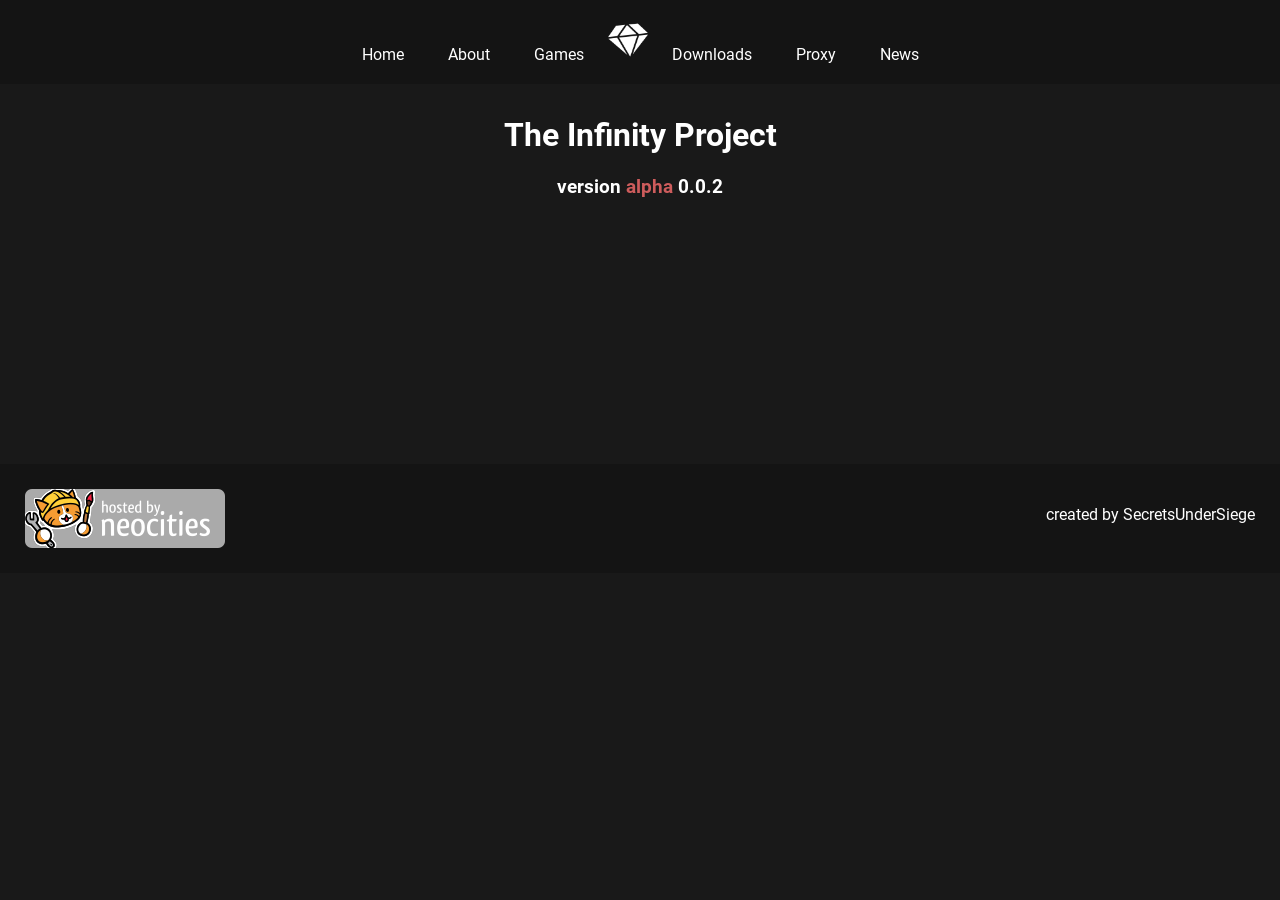
<file: index.html>
<!DOCTYPE html>
<html>
  <head>
    <meta charset="UTF-8">
    <meta name="viewport" content="width=device-width, initial-scale=1.0">
    <title>The Infinity Project</title>
    <link href="styles/style.css" rel="stylesheet" type="text/css" media="all">
    <link href="images/logo-transparent.png" rel="icon" type="image/png">
  </head>
  <body>
    <nav class="navbar">
      <ul>
        <li> <a href="index.html">Home</a></li>
        <li> <a href="about.html">About</a></li>
        <li> <a href="games.html">Games</a></li>
        <li> <img src="images/logo-transparent.png" width="40" height="40"></li>
        <li> <a href="downloads.html">Downloads</a></li>
        <li> <a href="proxy.html">Proxy</a></li>
        <li> <a href="news.html">News</a></li>
      </ul>
    </nav>
    <main>
    <br><br><br><br><br>
    <h1 style="text-size:30;">The Infinity Project</h1>
   <h3> version <span style=color:indianred>alpha</span> 0.0.2</h3>
   <br><br><br><br><br><br><br><br><br><br><br><br><br>
    </main>
    <footer>
   <p>created by SecretsUnderSiege</p>
   <img src="images/neocities.png">
    </footer>
  </body>
</html>
</file>
<file: styles/style.css>
@font-face {
  font-family: 'Roboto';
  src: url('../fonts/Roboto-Regular.ttf');
}

@font-face {
  font-family: Roboto;
  src: url('../fonts/Roboto-Bold.ttf');
  font-weight: bold;
}

nav {
  position: fixed;
  top: 0;
  width: 100%;
  text-align: center;
}

.navbar ul {
  list-style-type: none;
  background-color: #141414;
  padding: 0;
  margin: 0;
}

.navbar li {
  padding: 0px;
  display: inline-block;
}

.navbar a:hover {
  background-color: darkslategray;
}

.navbar a {
  color: white;
  text-decoration: none;
  display: inline-block;
  padding: 20px;
}

.navbar img {
  display: inline-block;
  padding-top: 50%
}

body {
  background-color: #191919;
  color: white;
  font-family: 'Roboto', Verdana, sans-serif;
  margin: 0;
}

main {
  margin-left: 10px;
  margin-right: 10px;
  text-align: center;
}

footer {
  background-color: #141414;
  text-align: center;
  padding: 25px;
  overflow: hidden;
}

footer img {
  float: left;
}

footer p {
  float: right;
}
</file>
